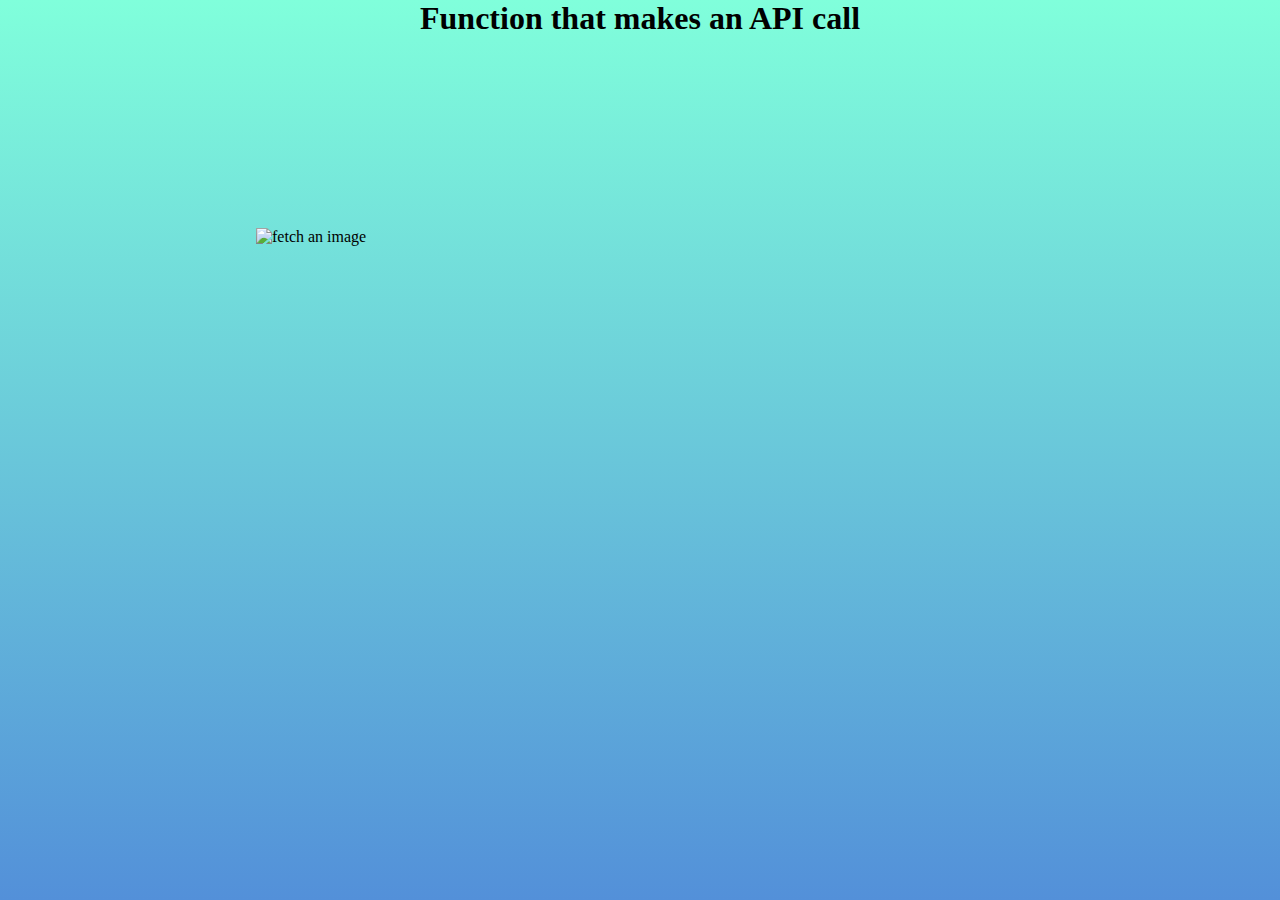
<file: challenges/programmer-humour/index.html>
<!DOCTYPE html>
<html lang="en">
  <head>
    <meta charset="UTF-8" />
    <meta http-equiv="X-UA-Compatible" content="IE=edge" />
    <meta name="viewport" content="width=device-width, initial-scale=1.0" />
    <title>Document</title>
    <link rel="stylesheet" href="style.css" />
  </head>
  <body>
    <h1>Function that makes an API call</h1>
    <div class="center">
   <img id="container" alt="fetch an image" />
   </div>
    <script src="index.js"></script>
  </body>
</html>
</file>
<file: challenges/programmer-humour/style.css>
* { 
    margin: 0;
    padding: 0;
    box-sizing: border-box;
}
body{
     min-height: 100vh;
    background: linear-gradient(#80FFDB, #5390D9);
    margin: 0 auto;
}
h1{
    text-align: center;
}
.center{
    display: flex;
      justify-content: center;
      align-items: center;
      height: 400px;
}
#container{
  width: 60%;
}
</file>
